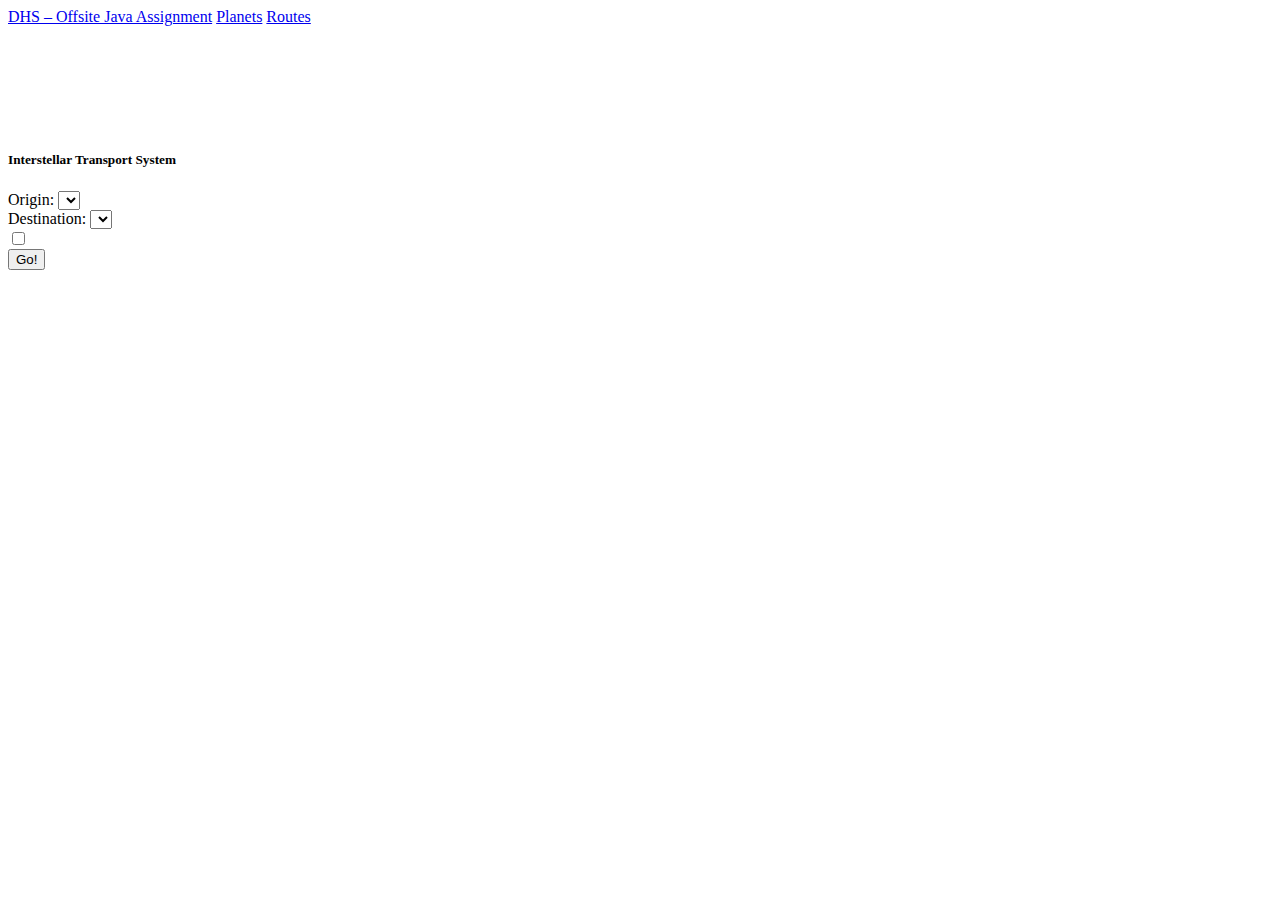
<file: target/classes/templates/index.html>
<!DOCTYPE HTML>
<html lang="en" xmlns="http://www.w3.org/1999/xhtml" xmlns:th="http://www.thymeleaf.org">
<head>
    <meta charset="utf-8">
    <meta name="viewport" content="width=device-width, initial-scale=1, shrink-to-fit=no">

    <title>DHS – Offsite Java Assignment</title>

    <link rel="stylesheet" th:href="@{/bootstrap-4.1.3-dist/css/bootstrap.min.css}"></link>
    <link rel="stylesheet" th:href="@{/css/main.css}"></link>

</head>

<body>

<nav class="navbar navbar-expand-md navbar-dark bg-dark">
    <a class="navbar-brand" href="#">DHS – Offsite Java Assignment</a>
    <a class="navbar-brand" href="/planets">Planets</a>
    <a class="navbar-brand" href="/routes">Routes</a>
</nav>

<main role="main" class="container">
    <div class="card" style="margin-top: 10%;">
        <h5 class="card-header">Interstellar Transport System</h5>
        <div class="card-body">
            <form action="#" th:action="@{/}" th:object="${query}" method="post" class="form-inline">
                <div class="form-group">
                    <label>Origin:</label>
                    <select th:field="*{source}">
                        <option
                                th:each="node: ${nodes}"
                                th:value="${node.node}"
                                th:text="${node.name}" ></option>
                    </select>
                </div>
                <div class="form-group">
                    <label>Destination:</label>
                    <select th:field="*{destination}">
                        <option
                                th:each="node: ${nodes}"
                                th:value="${node.node}"
                                th:text="${node.name}" ></option>
                    </select>
                </div>
                <div class="form-group">
                    <label th:for="withTraffic" th:text="'With Traffic:'"></label>
                    <input type="checkbox" th:field="*{withTraffic}" />
                </div>
                <div class="form-group">
                    <button type="submit" class="btn btn-default">Go!</button>
                </div>
            </form>
        </div>
    </div>


</main>
<!-- /.container -->
<script th:src="@{/js/jquery-3.4.0.min.js}"></script>
<script th:src="@{/js/tooltip.min.js}"></script>
<script th:src="@{/js/popper.min.js}"></script>
<script th:src="@{/bootstrap-4.1.3-dist/js/bootstrap.min.js}"></script>
</body>
</html>
</file>
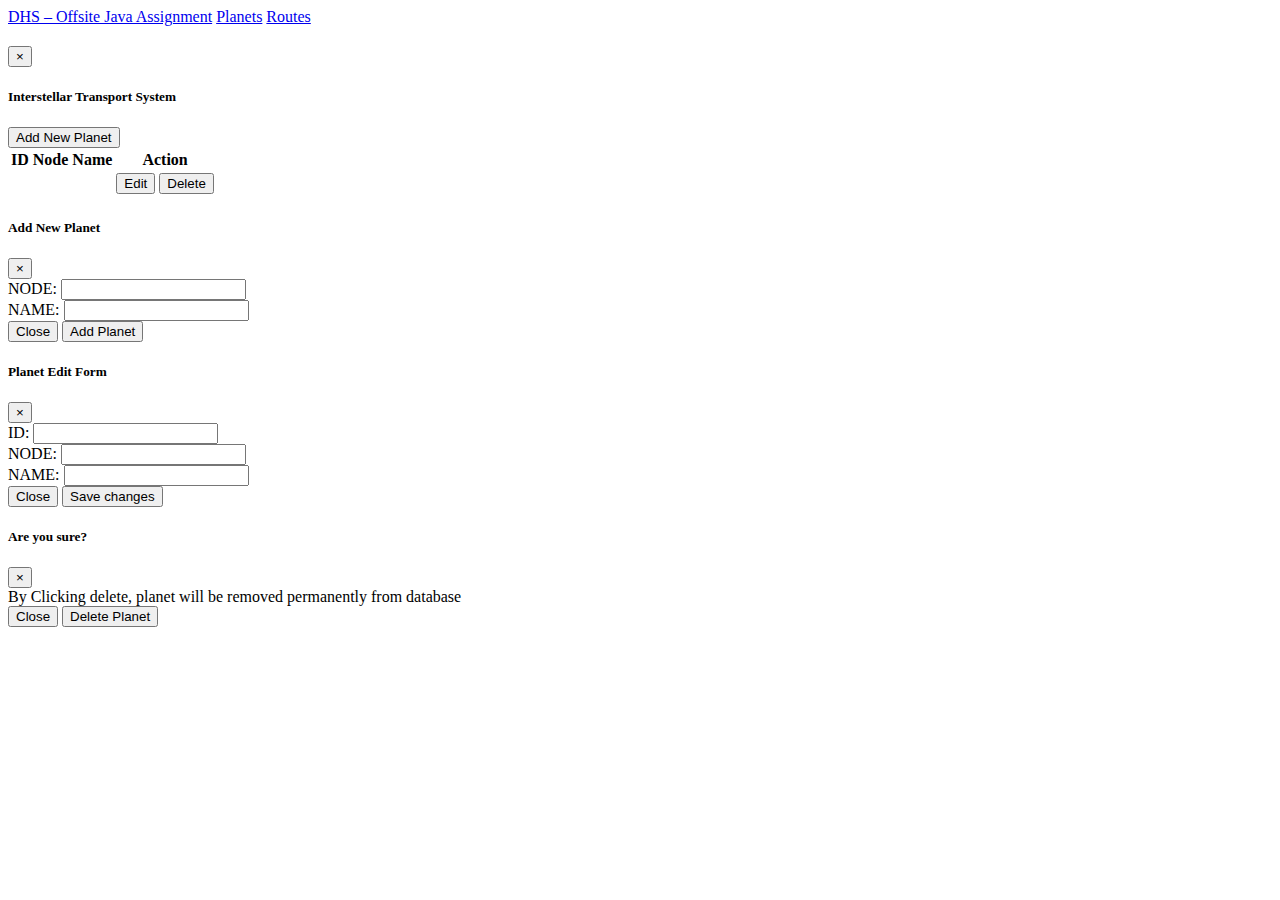
<file: target/classes/templates/planets.html>
<!DOCTYPE HTML>
<html lang="en" xmlns="http://www.w3.org/1999/xhtml" xmlns:th="http://www.thymeleaf.org">
<head>
    <meta charset="utf-8">
    <meta name="viewport" content="width=device-width, initial-scale=1, shrink-to-fit=no">

    <title>DHS – Offsite Java Assignment</title>

    <link rel="stylesheet" th:href="@{/bootstrap-4.1.3-dist/css/bootstrap.min.css}"></link>
    <link rel="stylesheet" th:href="@{/css/main.css}"></link>

</head>

<body>

<nav class="navbar navbar-expand-md navbar-dark bg-dark">
    <a class="navbar-brand" href="/">DHS – Offsite Java Assignment</a>
    <a class="navbar-brand" href="/planets">Planets</a>
    <a class="navbar-brand" href="/routes">Routes</a>
</nav>

<main role="main" class="container">
    <div th:if="${alert != null}" class="alert alert-info alert-dismissible fade show" role="alert" style="margin-top: 20px;">
        <strong th:text="${alert}"></strong>
        <button type="button" class="close" data-dismiss="alert" aria-label="Close">
            <span aria-hidden="true">&times;</span>
        </button>
    </div>
    <div class="card" style="margin-top: 20px;">
        <div class="card-header">
            <div class="row">
                <div class="col-md-9">
                    <h5>Interstellar Transport System</h5>
                </div>
                <div class="col-md-3">
                    <button type="button" class="btn btn-default pull-right"
                            data-toggle="modal" data-target="#newPlanetModal">
                        Add New Planet
                    </button>
                </div>
            </div>
        </div>
        <div class="card-body">
            <table class="table">
                <thead>
                <tr>
                    <th scope="col">ID</th>
                    <th scope="col">Node</th>
                    <th scope="col">Name</th>
                    <th scope="col">Action</th>
                </tr>
                </thead>
                <tbody>
                    <tr th:each="node : ${nodes}" >
                        <td th:text="${node.id}"></td>
                        <td th:text="${node.node}"></td>
                        <td th:text="${node.name}"></td>
                        <td>
                            <button type="button" class="btn btn-default edit-planet"
                                    th:data-id="${node.id}" th:data-node="${node.node}" th:data-name="${node.name}"
                                    data-toggle="modal" data-target="#planetModal">
                                Edit
                            </button>
                            <button type="button" class="btn btn-default delete-planet"
                                    th:data-id="${node.id}" th:data-node="${node.node}" th:data-name="${node.name}"
                                    data-toggle="modal" data-target="#deletePlanetModal">
                                Delete
                            </button>
                        </td>
                    </tr>
                </tbody>
            </table>

        </div>
    </div>
</main>

<!-- New Planet Modal -->
<div class="modal fade" id="newPlanetModal" tabindex="-1" role="dialog" aria-labelledby="newPlanetModalLabel" aria-hidden="true">
    <div class="modal-dialog" role="document">
        <div class="modal-content">
            <div class="modal-header">
                <h5 class="modal-title" id="newPlanetModalLabel">Add New Planet</h5>
                <button type="button" class="close" data-dismiss="modal" aria-label="Close">
                    <span aria-hidden="true">&times;</span>
                </button>
            </div>
            <div class="modal-body">
                <form action="#" th:action="@{/planets}" th:object="${planetEdit}" th:method="post">
                    <div class="form-group">
                        <label for="nnode">NODE:</label>
                        <input type="text" id="nnode" name="nnode" th:field="*{node}">
                    </div>
                    <div class="form-group">
                        <label for="nname">NAME:</label>
                        <input type="text" id="nname" name="nname" th:field="*{name}">
                    </div>
                    <div class="modal-footer">
                        <button type="button" class="btn btn-secondary" data-dismiss="modal">Close</button>
                        <button type="submit" class="btn btn-primary">Add Planet</button>
                    </div>
                </form>
            </div>
        </div>
    </div>
</div>


<!-- Edit Planet Modal -->
<div class="modal fade" id="planetModal" tabindex="-1" role="dialog" aria-labelledby="planetModalLabel" aria-hidden="true">
    <div class="modal-dialog" role="document">
        <div class="modal-content">
            <div class="modal-header">
                <h5 class="modal-title" id="planetModalLabel">Planet Edit Form</h5>
                <button type="button" class="close" data-dismiss="modal" aria-label="Close">
                    <span aria-hidden="true">&times;</span>
                </button>
            </div>
            <div class="modal-body">
                <form action="#" th:action="@{/planets}" th:object="${planetEdit}" th:method="post">
                    <div class="form-group">
                        <label for="id">ID:</label>
                        <input type="text" id="id" name="id" th:field="*{id}">
                    </div>
                    <div class="form-group">
                        <label for="node">NODE:</label>
                        <input type="text" id="node" name="node" th:field="*{node}">
                    </div>
                    <div class="form-group">
                        <label for="name">NAME:</label>
                        <input type="text" id="name" name="name" th:field="*{name}">
                    </div>
                    <div class="modal-footer">
                        <button type="button" class="btn btn-secondary" data-dismiss="modal">Close</button>
                        <button type="submit" class="btn btn-primary">Save changes</button>
                    </div>
                </form>
            </div>

        </div>
    </div>
</div>

<!-- Delete Planet Modal -->
<div class="modal fade" id="deletePlanetModal" tabindex="-1" role="dialog" aria-labelledby="deletePlanetModalLabel" aria-hidden="true">
    <div class="modal-dialog" role="document">
        <div class="modal-content">
            <div class="modal-header">
                <h5 class="modal-title" id="deletePlanetModalLabel">Are you sure?</h5>
                <button type="button" class="close" data-dismiss="modal" aria-label="Close">
                    <span aria-hidden="true">&times;</span>
                </button>
            </div>
            <div class="modal-body">
                <form action="#" th:action="@{/planets}" th:object="${planetDelete}" th:method="delete">
                    <div class="form-group">
                        <input type="hidden" id="did" name="did" th:field="*{id}">
                    </div>
                    <div class="form-group">
                        <input type="hidden" id="dnode" name="dnode" th:field="*{node}">
                    </div>
                    <div class="form-group">
                        <input type="hidden" id="dname" name="dname" th:field="*{name}">
                    </div>
                    <span>By Clicking delete, <span id="deletename"></span> planet will be removed permanently from database</span>
                    <div class="modal-footer">
                        <button type="button" class="btn btn-secondary" data-dismiss="modal">Close</button>
                        <button type="submit" class="btn btn-primary">Delete Planet</button>
                    </div>
                </form>
            </div>
        </div>
    </div>
</div>

<!-- /.container -->
<script th:src="@{/js/jquery-3.4.0.min.js}"></script>
<script th:src="@{/js/tooltip.min.js}"></script>
<script th:src="@{/js/popper.min.js}"></script>
<script th:src="@{/bootstrap-4.1.3-dist/js/bootstrap.min.js}"></script>
<script type="text/javascript">
    $(document).on("click", ".edit-planet", function () {
         var id = $(this).data('id');
         var node = $(this).data('node');
         var name = $(this).data('name');
         $(".modal-body #id").val( id );
         $(".modal-body #node").val( node );
         $(".modal-body #name").val( name );
    });

    $(document).on("click", ".delete-planet", function () {
         var id = $(this).data('id');
         var node = $(this).data('node');
         var name = $(this).data('name');
         $(".modal-body #did").val( id );
         $(".modal-body #dnode").val( node );
         $(".modal-body #dname").val( name );
         $(".modal-body #deletename").html( name );
    });
</script>
</body>
</html>
</file>
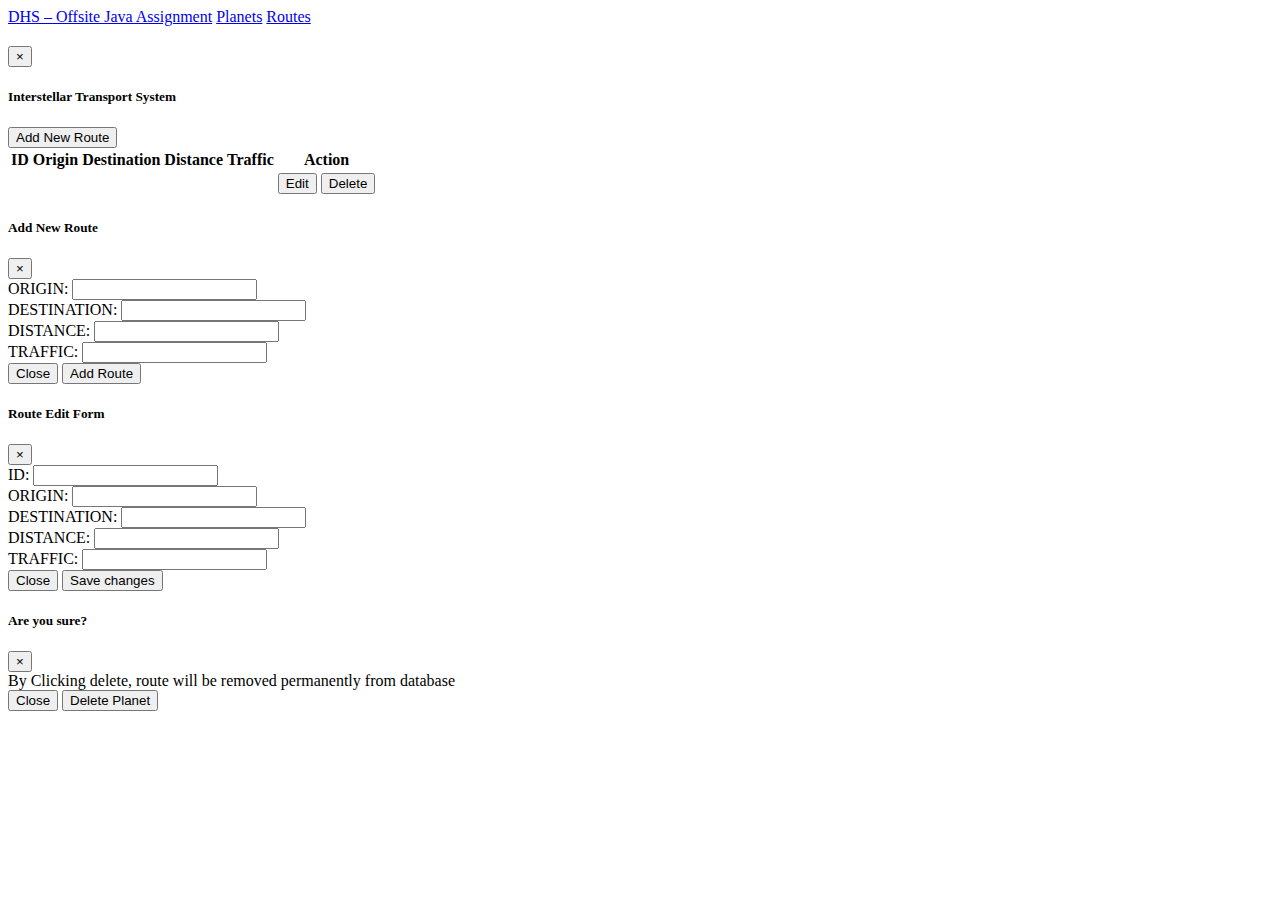
<file: target/classes/templates/routes.html>
<!DOCTYPE HTML>
<html lang="en" xmlns="http://www.w3.org/1999/xhtml" xmlns:th="http://www.thymeleaf.org">
<head>
    <meta charset="utf-8">
    <meta name="viewport" content="width=device-width, initial-scale=1, shrink-to-fit=no">

    <title>DHS – Offsite Java Assignment</title>

    <link rel="stylesheet" th:href="@{/bootstrap-4.1.3-dist/css/bootstrap.min.css}"></link>
    <link rel="stylesheet" th:href="@{/css/main.css}"></link>

</head>

<body>

<nav class="navbar navbar-expand-md navbar-dark bg-dark">
    <a class="navbar-brand" href="/">DHS – Offsite Java Assignment</a>
    <a class="navbar-brand" href="/planets">Planets</a>
    <a class="navbar-brand" href="/routes">Routes</a>
</nav>

<main role="main" class="container">
    <div th:if="${alert != null}" class="alert alert-info alert-dismissible fade show" role="alert" style="margin-top: 20px;">
        <strong th:text="${alert}"></strong>
        <button type="button" class="close" data-dismiss="alert" aria-label="Close">
            <span aria-hidden="true">&times;</span>
        </button>
    </div>
    <div class="card" style="margin-top: 20px;">
        <div class="card-header">
            <div class="row">
                <div class="col-md-9">
                    <h5>Interstellar Transport System</h5>
                </div>
                <div class="col-md-3">
                    <button type="button" class="btn btn-default pull-right"
                            data-toggle="modal" data-target="#newRouteModal">
                        Add New Route
                    </button>
                </div>
            </div>
        </div>
        <div class="card-body">
            <table class="table">
                <thead>
                <tr>
                    <th scope="col">ID</th>
                    <th scope="col">Origin</th>
                    <th scope="col">Destination</th>
                    <th scope="col">Distance</th>
                    <th scope="col">Traffic</th>
                    <th scope="col">Action</th>
                </tr>
                </thead>
                <tbody>
                    <tr th:each="route : ${routes}" >
                        <td th:text="${route.id}"></td>
                        <td th:text="${route.origin}"></td>
                        <td th:text="${route.destination}"></td>
                        <td th:text="${route.distance}"></td>
                        <td th:text="${route.traffic}"></td>
                        <td>
                            <button type="button" class="btn btn-default edit-route"
                                    th:data-id="${route.id}" th:data-origin="${route.origin}" th:data-destination="${route.destination}"
                                    th:data-distance="${route.distance}" th:data-traffic="${route.traffic}"
                                    data-toggle="modal" data-target="#routeModal">
                                Edit
                            </button>
                            <button type="button" class="btn btn-default delete-route"
                                    th:data-id="${route.id}" th:data-origin="${route.origin}" th:data-destination="${route.destination}"
                                    th:data-distance="${route.distance}" th:data-traffic="${route.traffic}"
                                    data-toggle="modal" data-target="#deleteRouteModal">
                                Delete
                            </button>
                        </td>
                    </tr>
                </tbody>
            </table>

        </div>
    </div>
</main>

<!-- New Route Modal -->
<div class="modal fade" id="newRouteModal" tabindex="-1" role="dialog" aria-labelledby="newRouteModalLabel" aria-hidden="true">
    <div class="modal-dialog" role="document">
        <div class="modal-content">
            <div class="modal-header">
                <h5 class="modal-title" id="newRouteModalLabel">Add New Route</h5>
                <button type="button" class="close" data-dismiss="modal" aria-label="Close">
                    <span aria-hidden="true">&times;</span>
                </button>
            </div>
            <div class="modal-body">
                <form action="#" th:action="@{/routes}" th:object="${routeEdit}" th:method="post">
                    <div class="form-group">
                        <label for="norigin">ORIGIN:</label>
                        <input type="text" id="norigin" name="norigin" th:field="*{origin}">
                    </div>
                    <div class="form-group">
                        <label for="ndestination">DESTINATION:</label>
                        <input type="text" id="ndestination" name="ndestination" th:field="*{destination}">
                    </div>
                    <div class="form-group">
                        <label for="ndistance">DISTANCE:</label>
                        <input type="text" id="ndistance" name="ndistance" th:field="*{distance}">
                    </div>
                    <div class="form-group">
                        <label for="ntraffic">TRAFFIC:</label>
                        <input type="text" id="ntraffic" name="ntraffic" th:field="*{traffic}">
                    </div>
                    <div class="modal-footer">
                        <button type="button" class="btn btn-secondary" data-dismiss="modal">Close</button>
                        <button type="submit" class="btn btn-primary">Add Route</button>
                    </div>
                </form>
            </div>
        </div>
    </div>
</div>


<!-- Edit Route Modal -->
<div class="modal fade" id="routeModal" tabindex="-1" role="dialog" aria-labelledby="routeModalLabel" aria-hidden="true">
    <div class="modal-dialog" role="document">
        <div class="modal-content">
            <div class="modal-header">
                <h5 class="modal-title" id="routeModalLabel">Route Edit Form</h5>
                <button type="button" class="close" data-dismiss="modal" aria-label="Close">
                    <span aria-hidden="true">&times;</span>
                </button>
            </div>
            <div class="modal-body">
                <form action="#" th:action="@{/routes}" th:object="${routeEdit}" th:method="post">
                    <div class="form-group">
                        <label for="id">ID:</label>
                        <input type="text" id="id" name="id" th:field="*{id}">
                    </div>
                    <div class="form-group">
                        <label for="origin">ORIGIN:</label>
                        <input type="text" id="origin" name="origin" th:field="*{origin}">
                    </div>
                    <div class="form-group">
                        <label for="destination">DESTINATION:</label>
                        <input type="text" id="destination" name="destination" th:field="*{destination}">
                    </div>
                    <div class="form-group">
                        <label for="distance">DISTANCE:</label>
                        <input type="text" id="distance" name="distance" th:field="*{distance}">
                    </div>
                    <div class="form-group">
                        <label for="traffic">TRAFFIC:</label>
                        <input type="text" id="traffic" name="traffic" th:field="*{traffic}">
                    </div>
                    <div class="modal-footer">
                        <button type="button" class="btn btn-secondary" data-dismiss="modal">Close</button>
                        <button type="submit" class="btn btn-primary">Save changes</button>
                    </div>
                </form>
            </div>

        </div>
    </div>
</div>

<!-- Delete Route Modal -->
<div class="modal fade" id="deleteRouteModal" tabindex="-1" role="dialog" aria-labelledby="deleteRouteModalLabel" aria-hidden="true">
    <div class="modal-dialog" role="document">
        <div class="modal-content">
            <div class="modal-header">
                <h5 class="modal-title" id="deleteRouteModalLabel">Are you sure?</h5>
                <button type="button" class="close" data-dismiss="modal" aria-label="Close">
                    <span aria-hidden="true">&times;</span>
                </button>
            </div>
            <div class="modal-body">
                <form action="#" th:action="@{/routes}" th:object="${routeDelete}" th:method="delete">
                    <div class="form-group">
                        <input type="hidden" id="did" name="did" th:field="*{id}">
                    </div>
                    <div class="form-group">
                        <input type="hidden" id="dorigin" name="dorigin" th:field="*{origin}">
                    </div>
                    <div class="form-group">
                        <input type="hidden" id="ddestination" name="ddestination" th:field="*{destination}">
                    </div>
                    <div class="form-group">
                        <input type="hidden" id="ddistance" name="ddistance" th:field="*{distance}">
                    </div>
                    <div class="form-group">
                        <input type="hidden" id="dtraffic" name="dtraffic" th:field="*{traffic}">
                    </div>
                    <span>By Clicking delete, <span id="deletename"></span> route will be removed permanently from database</span>
                    <div class="modal-footer">
                        <button type="button" class="btn btn-secondary" data-dismiss="modal">Close</button>
                        <button type="submit" class="btn btn-primary">Delete Planet</button>
                    </div>
                </form>
            </div>
        </div>
    </div>
</div>

<!-- /.container -->
<script th:src="@{/js/jquery-3.4.0.min.js}"></script>
<script th:src="@{/js/tooltip.min.js}"></script>
<script th:src="@{/js/popper.min.js}"></script>
<script th:src="@{/bootstrap-4.1.3-dist/js/bootstrap.min.js}"></script>
<script type="text/javascript">
    $(document).on("click", ".edit-route", function () {
         var id = $(this).data('id');
         var origin = $(this).data('origin');
         var destination = $(this).data('destination');
         var distance = $(this).data('distance');
         var traffic = $(this).data('traffic');
         $(".modal-body #id").val( id );
         $(".modal-body #origin").val( origin );
         $(".modal-body #destination").val( destination );
         $(".modal-body #distance").val( distance );
         $(".modal-body #traffic").val( traffic );
    });

    $(document).on("click", ".delete-route", function () {
         var id = $(this).data('id');
         var origin = $(this).data('origin');
         var destination = $(this).data('destination');
         var distance = $(this).data('distance');
         var traffic = $(this).data('traffic');
         $(".modal-body #did").val( id );
         $(".modal-body #dorigin").val( origin );
         $(".modal-body #ddestination").val( destination );
         $(".modal-body #ddistance").val( distance );
         $(".modal-body #dtraffic").val( traffic );
         $(".modal-body #deletename").html( origin + '-' + destination );
    });
</script>
</body>
</html>
</file>
